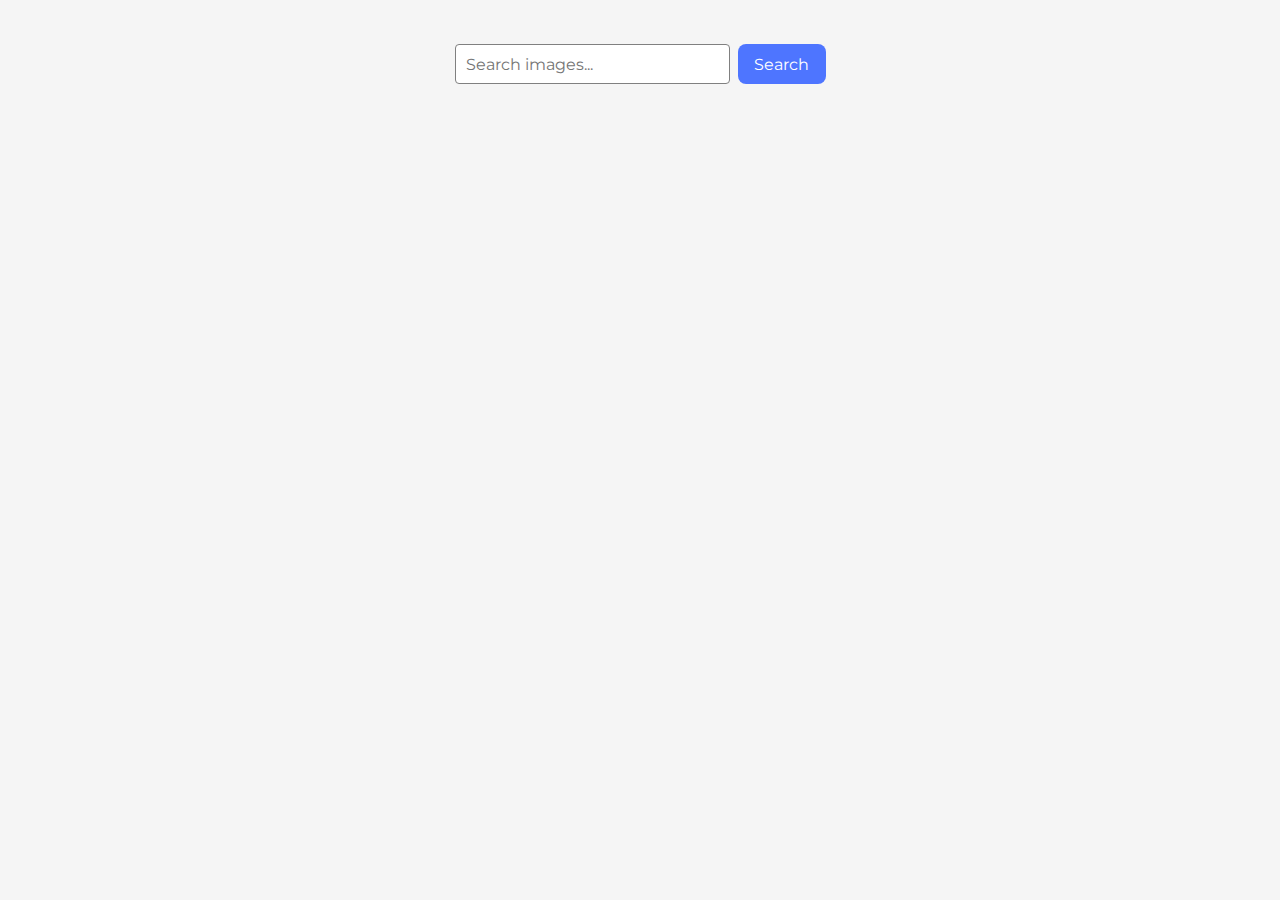
<file: src/index.html>
<!DOCTYPE html>
<html lang="en">

<head>
  <meta charset="UTF-8" />
  <!-- <link rel="icon" type="image/svg+xml" href="/favicon.svg" /> -->
  <meta name="viewport" content="width=device-width, initial-scale=1.0" />
  <title>Homework 11</title>
  <!-- fonts -->
  <link rel="preconnect" href="https://fonts.googleapis.com">
  <link rel="preconnect" href="https://fonts.gstatic.com" crossorigin>
  <link href="https://fonts.googleapis.com/css2?family=Montserrat:wght@100..900&display=swap" rel="stylesheet">

  <link rel="stylesheet" href="./css/styles.css" />
</head>

<body>


  <form class="search-form">

    <input type="text" class="search-input" placeholder="Search images..." required>

    <button type="submit" class="search-button">Search</button>
  </form>

  <!-- індикатор завантаження -->
  <div class="loader hidden"></div>
  <div class="backdrop hidden"></div>


  <!-- відображ. галереї -->
  <div id="gallery" class="gallery"></div>



  <script type="module" src="./main.js"></script>
  <!-- <script type="module" src="./js/pixabay-api.js"></script>
  <script type="module" src="./js/render-functions.js"></script> -->


</body>

</html>
</file>
<file: src/css/styles.css>
/**
  |============================
  | include css partials with
  | default @import url()
  |============================
*/
@import url('./reset.css');
@import url('./vite-promo.css');
@import url('./header.css');

body {
  font-family: 'Montserrat', sans-serif;
  background-color: #f5f5f5;
  /* margin: 0;
  padding: 0; */
  display: flex;
  flex-direction: column;
  align-items: center;
}
/* 
:root {
  font-family: Inter, Avenir, Helvetica, Arial, sans-serif;
  font-size: 16px;
  line-height: 24px;
  font-weight: 400;

  color: #242424;
  background-color: rgba(255, 255, 255, 0.87);

  font-synthesis: none;
  text-rendering: optimizeLegibility;
  -webkit-font-smoothing: antialiased;
  -moz-osx-font-smoothing: grayscale;
  -webkit-text-size-adjust: 100%;
} */

/* HTML: <div class="loader"></div> */
.loader {
  width: 50px;
  aspect-ratio: 1;
  border-radius: 50%;
  background: radial-gradient(farthest-side, #000 98%, #0000) 55% 20%/8px 8px
      no-repeat,
    #ffcc00;
  box-shadow: 2px -6px 12px 0px inset rgba(0, 0, 0, 0.7);
  animation: l4 0.5s infinite steps(5) alternate;
}

.hidden {
  display: none;
}

@keyframes l4 {
  0% {
    clip-path: polygon(
      50% 50%,
      100% 0,
      100% 0,
      0 0,
      0 100%,
      100% 100%,
      100% 100%
    );
  }
  100% {
    clip-path: polygon(
      50% 50%,
      100% 65%,
      100% 0,
      0 0,
      0 100%,
      100% 100%,
      100% 35%
    );
  }
}

form {
  display: flex;

  gap: 8px;
  width: 371px;
  height: 40px;
  margin: 36px auto 32px;
}

.search-input {
  font-family: 'Montserrat';

  padding: 10px;
  font-size: 16px;
  border: 1px solid #808080;
  border-radius: 4px;
  width: 272px;
}

.search-button {
  font-family: 'Montserrat';

  padding: 8px 16px;
  font-size: 16px;
  width: 91px;

  border: none;
  background-color: #4e75ff;
  color: white;
  border-radius: 8px;
}

.search-button:hover {
  background-color: #6c8cff;
}

.gallery {
  display: flex;
  justify-content: center;
  text-align: center;
  flex-direction: row;
  flex-wrap: wrap;
  gap: 24px;

  justify-content: flex-start;
}

.card {
  display: flex;
  flex-direction: column;

  width: 360px;

  border: 1px solid #808080;
  background: white;

  margin-bottom: 24px;
}

.card-info {
  display: flex;
  justify-content: space-evenly;
  align-items: center;
  height: 48px;
  width: 360px;

  font-size: 14px;
  color: #2e2f42;
}

.card-image {
  height: 200px;
  width: 360px;
}

.iziToast-capsule {
}

.backdrop {
  width: 100%;
  height: 100%;
  position: fixed;
  top: 0;
  left: 0;
  background-color: rgba(0, 0, 0, 0.8);
}
</file>
